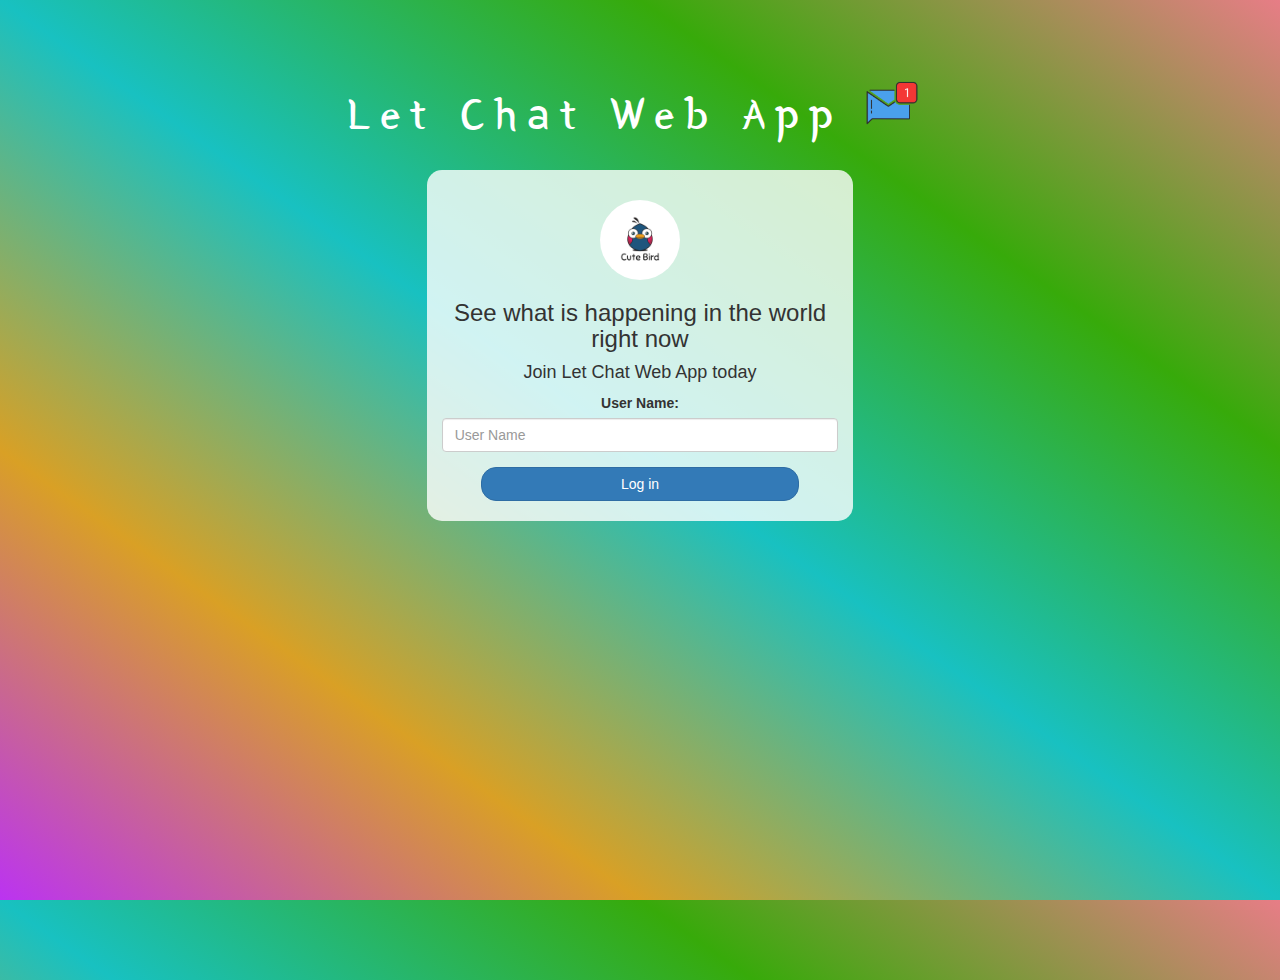
<file: index.html>
<!DOCTYPE html>
<html>
<head>
	<title>Let Chat Web App</title>
<link href="https://fonts.googleapis.com/css?family=Yeon+Sung&display=swap" rel="stylesheet"><meta name="viewport" content="width=device-width, initial-scale=1">

<link rel="stylesheet" href="https://maxcdn.bootstrapcdn.com/bootstrap/3.4.0/css/bootstrap.min.css">
<script src="https://ajax.googleapis.com/ajax/libs/jquery/3.4.1/jquery.min.js"></script>
<script src="https://maxcdn.bootstrapcdn.com/bootstrap/3.4.0/js/bootstrap.min.js"></script>

<link rel="stylesheet" type="text/css" href="style.css">
<script src="web.js"></script>
</head>
<body>
<center>
	<h1 class="header">	
	Let Chat Web App	<sup>
	<img src="m2.png">
	</sup>
</h1>
	<div class="col-lg-4 col-md-6 col-sm-6 col-xs-11 login_div">
	<img src="logo.png" class="logo">
		<h3 >See what is happening in the world right now</h3>
		<h4 >Join Let Chat Web App today</h4>
		<div class="form-group">
		  <label >User Name:</label>
    <input type="text" id="user_name" class="form-control" placeholder="User Name">
		
    </div>
		<button id="login_button" class="btn btn-primary" onclick="addUser()">Log in</button>
		<br><br>
	</div>
</center>
</body>
</html>
</file>
<file: style.css>
html, body
{
  height: 100%;
  margin: 0;
}

body
{
background-image: linear-gradient(to right top, #bb33f1, #d9a025, #18c1c1, #37aa0a, #e77d86);
}

.header
{
	color: white;font-family: 'Yeon Sung';font-size: 45px;letter-spacing: 10px;margin-top: 80px;
}
.header img
{
	width: 80px;margin-left: -15px;
}

.login_div
{
	background: rgba(255,255,255,0.8);float: none;border-radius: 15px;
}

.logo
{
	width: 80px;margin-top: 30px;border-radius: 40px;
}

#login_button
{
	width: 80%;border-radius: 15px;
}

.room_name
{
	cursor: pointer;
	font-size: 20px;
}


#logout
{
	font-size: 20px; float: right;
}


#output
{
	padding: 10px; width:80%;background: rgba(255,255,255,0.8);border-radius: 15px;
}

.input_div_room_page
{
	width: 80%;
}

.input_div label
{
	color: white;font-size: 20px;
}


.input_div_message_page
{
	position: fixed;bottom: 0px;width: 100%;background: rgba(255,255,255,0.8);
}
.input_div_message_page label
{
	color: black;
}
.input_div_message_page #msg
{
	width: 80%;
}
.input_div_message_page button
{
	margin-top: 15px;
	width: 50%; 
}
.color_white
{
	color: white
}

.user_tick
{
	width:20px;
}
.message_h4
{
	padding-left:5px;color:grey;
}
</file>
